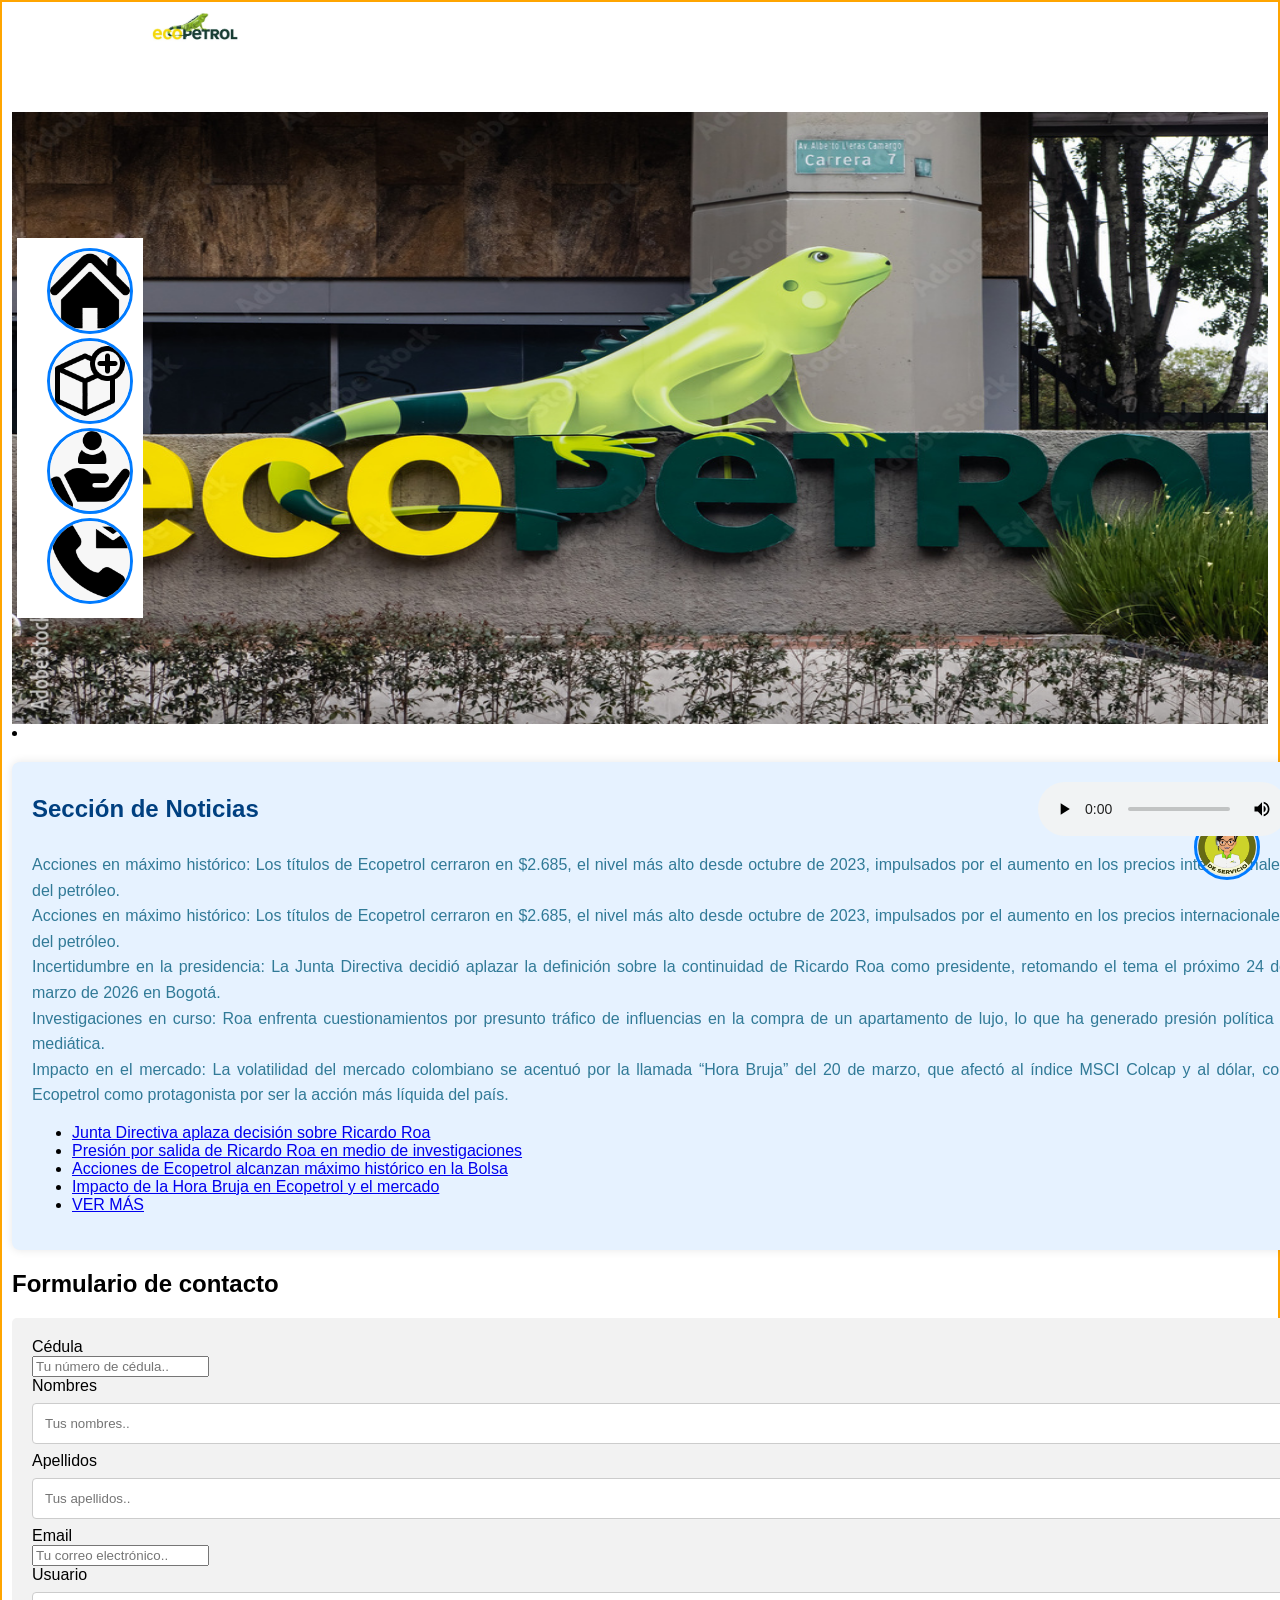
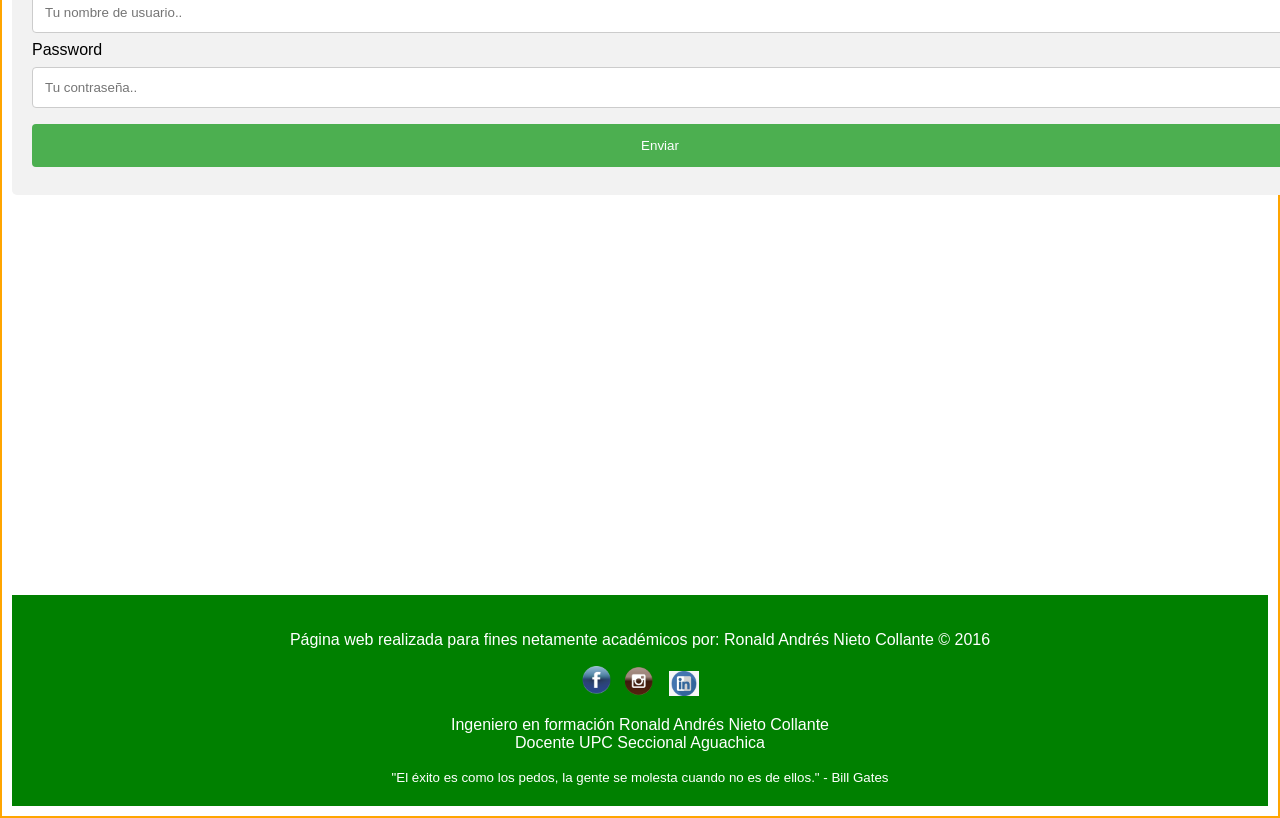
<file: index.html>
<!DOCTYPE html>
<html lang="en">
<head>
	<meta charset="UTF-8">
	<meta name="viewport" content="width=device-width, initial-scale=1.0">
	<title>Ecopetrol</title>
	
	<link rel="stylesheet" href="https://cdnjs.cloudflare.com/ajax/libs/font-awesome/6.0.0/css/all.min.css">
</head>
	<link rel="stylesheet" href="css/style.css">
<body>
	<div class="container">
		<img src="img/ecopetrol_logo.png" alt="Logo Ecopetrol" class="logo" >
		<header class="encabezado">
			<img src="img/titulo.png" alt="titulo Ecopetrol" class="titulo">
			<nav class="menu">
				<ul>
				<li><a href="#"><img src="img/boton_inicio.png" alt="Inicio"></a></li>
				<li><a href="view/productos.html"><img src="img/boton_productos.png" alt="Productos"></a></li>
				<li><a href="view/servicios.html"><img src="img/boton_servicio.png" alt="Servicios"></a></li>
				<li><a href="view/contactos.html"><img src="img/boton_contactos.png" alt="Contactos"></a></li>
				</ul>
			</nav>			
			<li><a href="https://www.ecopetrol.com.co/wps/portal/Home/es/GruposInteres/GestionDeAbastecimiento/Canalesparaelrelacionamiento"><img src="img/boton_ayuda.png" alt="Ayuda!" class="ayuda"></a></li>
		</header>
		<main>	
			<div class="seccion-noticias">
				<div class="noticias-header">
					<h2>Sección de Noticias</h2>
					<audio controls>
					<source src="sound/audio.ogg" type="audio/ogg">
					Tu navegador no soporta audio.
					</audio>
				</div>

				<div class="noticias-contenido">
					<p>Acciones en máximo histórico: Los títulos de Ecopetrol cerraron en $2.685, el nivel más alto desde octubre de 2023, impulsados por el aumento en los precios internacionales del petróleo.<br>
					Acciones en máximo histórico: Los títulos de Ecopetrol cerraron en $2.685, el nivel más alto desde octubre de 2023, impulsados por el aumento en los precios internacionales del petróleo.<br>
					Incertidumbre en la presidencia: La Junta Directiva decidió aplazar la definición sobre la continuidad de Ricardo Roa como presidente, retomando el tema el próximo 24 de marzo de 2026 en Bogotá.<br>
					Investigaciones en curso: Roa enfrenta cuestionamientos por presunto tráfico de influencias en la compra de un apartamento de lujo, lo que ha generado presión política y mediática.<br>
					Impacto en el mercado: La volatilidad del mercado colombiano se acentuó por la llamada “Hora Bruja” del 20 de marzo, que afectó al índice MSCI Colcap y al dólar, con Ecopetrol como protagonista por ser la acción más líquida del país.<br>
					</p>
					<ul>
						<li><a href="https://www.radionacional.co">Junta Directiva aplaza decisión sobre Ricardo Roa</a></li>
						<li><a href="https://diariodelcauca.com.co/">Presión por salida de Ricardo Roa en medio de investigaciones</a></li>
						<li><a href="https://www.infobae.com">Acciones de Ecopetrol alcanzan máximo histórico en la Bolsa</a></li>
						<li><a href="https://www.rankia.co">Impacto de la Hora Bruja en Ecopetrol y el mercado</a></li>
						<li><a href="https://www.ecopetrol.com.co/wps/portal/Home/es/noticias/sala-de-prensa">VER MÁS</a></li>
					</ul>
				</div>
			</div>
		        <h2>Formulario de contacto</h2>

			<form action="action_page.php" method="post">
			
				<label for="cc">Cédula</label>
				<input type="number" id="cc" name="cc" placeholder="Tu número de cédula.." required>

				<label for="nombres">Nombres</label>
				<input type="text" id="nombres" name="nombres" placeholder="Tus nombres.." required>

				<label for="apellidos">Apellidos</label>
				<input type="text" id="apellidos" name="apellidos" placeholder="Tus apellidos.." required>

				<label for="email">Email</label>
				<input type="email" id="email" name="email" placeholder="Tu correo electrónico.." required>

				<label for="usuario">Usuario</label>
				<input type="text" id="usuario" name="usuario" placeholder="Tu nombre de usuario.." required>

				<label for="password">Password</label>
				<input type="password" id="password" name="password" placeholder="Tu contraseña.." required>

				<input type="submit" value="Enviar">

			</form>	
			<div class="multimedia">
				<!-- Video de YouTube -->
				<iframe 
					src="https://www.youtube.com/embed/QMevC1dWoX8?rel=0&autoplay=0&playsinline=1" 
					title="Video institucional"
					allow="accelerometer; autoplay; clipboard-write; encrypted-media; gyroscope; web-share" 
					allowfullscreen 
					frameborder="0"  
					loading="lazy">
				</iframe>

				<!-- Mapa de Google -->
				<iframe 
					src="https://www.google.com/maps?q=4.6242698,-74.0674083&hl=es&z=16&output=embed" 
					title="Ubicación Ecopetrol"
					allowfullscreen 
					loading="lazy">
				</iframe>
			</div>

		</main>

		<footer class="bottom">
			<p>Página web realizada para fines netamente académicos por: Ronald Andrés Nieto Collante © 2016</p>
			<div class="social">
			<a href="https://www.facebook.com/EcopetrolOficial/"><img src="img/boton_facebook.png" alt="Facebook"></a>
			<a href="https://www.instagram.com/accounts/login/?next=%2Fecopetroloficial%2F&source=omni_redirect"><img src="img/boton_instagram.png" alt="Instagram"></a>
			<a href="https://www.linkedin.com/company/ecopetroloficial/"><img src="img/boton_linkedin.png" alt="LinkedIn"></a>
			</div>
			<p>Ingeniero en formación Ronald Andrés Nieto Collante<br>Docente UPC Seccional Aguachica</p>
			<small>"El éxito es como los pedos, la gente se molesta cuando no es de ellos." - Bill Gates</small>
		</footer>
	</div>
</body>
</html>
</file>
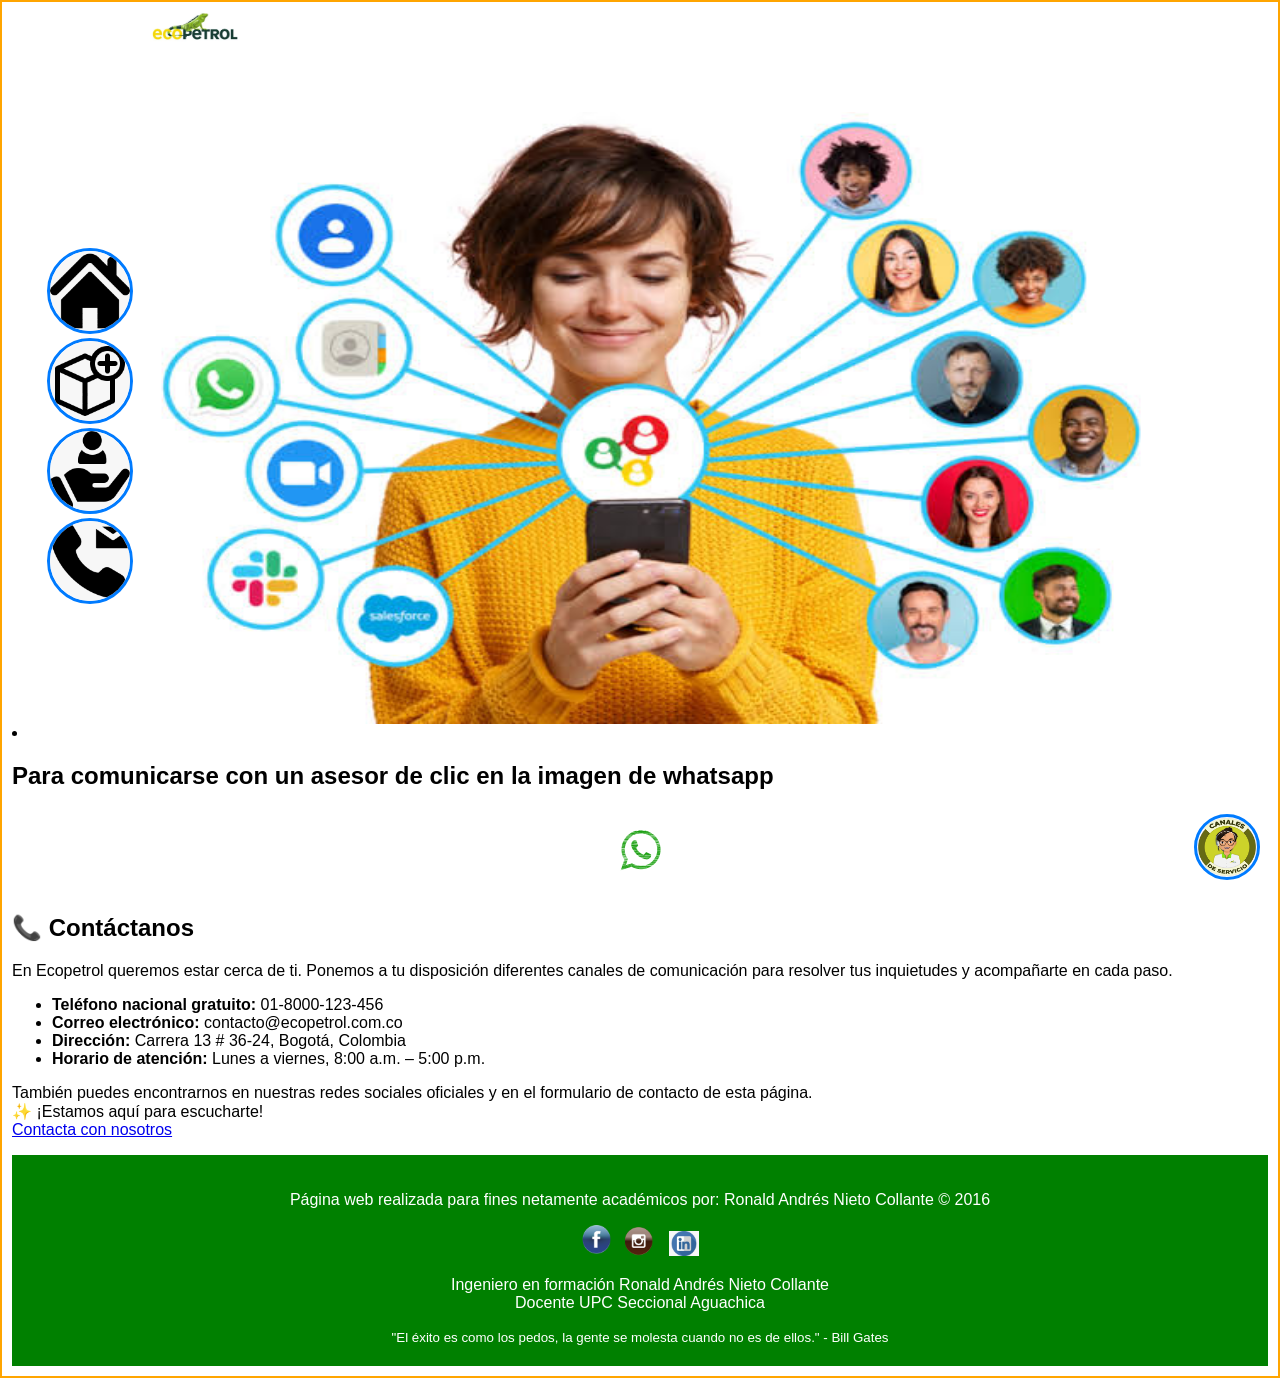
<file: view/contactos.html>
<!DOCTYPE html>
<html lang="en">
<head>
	<meta charset="UTF-8">
	<meta name="viewport" content="width=device-width, initial-scale=1.0">
	<title>Ecopetrol</title>
</head>
<link rel="stylesheet" href="../css/style.css">
<body>
	<div class="container">
		<img src="../img/ecopetrol_logo.png" alt="Logo Ecopetrol" class="logo" >
		<header class="encabezado">
		    <img src="../img/contacto.png" alt="imagen de productos" class="titulo">

			<nav class="menu">
				<ul>
				<li><a href="../index.html"><img src="../img/boton_inicio.png" alt="Inicio"></a></li>
				<li><a href="productos.html"><img src="../img/boton_productos.png" alt="Productos"></a></li>
				<li><a href="servicios.html"><img src="../img/boton_servicio.png" alt="Servicios"></a></li>
				<li><a href="#"><img src="../img/boton_contactos.png" alt="Contactos"></a></li>
				</ul>
			</nav>
			<li><a href="https://www.ecopetrol.com.co/wps/portal/Home/es/GruposInteres/GestionDeAbastecimiento/Canalesparaelrelacionamiento"><img src="../img/boton_ayuda.png" alt="Ayuda!" class="ayuda"></a></li>

		</header>
		<main>	
				<div class="main_principal">
					<h2>Para comunicarse con un asesor de clic en la imagen de whatsapp</h2> 
						<p style="text-align: center;">
						<a href="https://api.whatsapp.com/send/?phone=573103158600&text=Hola%2C+necesito+informaci%C3%B3n&type=phone_number&app_absent=0">
							<img src="../img/img_boton_whatsapp.png" style="width: 80px;" alt="">
						</a> </p>

					<h2>📞 Contáctanos</h2>
						<p>
							En Ecopetrol queremos estar cerca de ti. Ponemos a tu disposición diferentes canales de comunicación para resolver tus inquietudes y acompañarte en cada paso.
						</p>
						<ul>
							<li><strong>Teléfono nacional gratuito:</strong> 01-8000-123-456</li>
							<li><strong>Correo electrónico:</strong> contacto@ecopetrol.com.co</li>
							<li><strong>Dirección:</strong> Carrera 13 # 36-24, Bogotá, Colombia</li>
							<li><strong>Horario de atención:</strong> Lunes a viernes, 8:00 a.m. – 5:00 p.m.</li>
							</ul>
						<p>
							También puedes encontrarnos en nuestras redes sociales oficiales y en el formulario de contacto de esta página.  
							<br>✨ ¡Estamos aquí para escucharte!<br>
							<a href="https://www.ecopetrol.com.co/wps/portal/Home/es/GruposInteres/GestionDeAbastecimiento/Canalesparaelrelacionamiento">Contacta con nosotros</a>
						</p>
				</div>
		</main>
			<footer class="bottom">
				<p>Página web realizada para fines netamente académicos por: Ronald Andrés Nieto Collante © 2016</p>
				<div class="social">
				<a href="https://www.facebook.com/EcopetrolOficial/"><img src="../img/boton_facebook.png" alt="Facebook"></a>
				<a href="https://www.instagram.com/accounts/login/?next=%2Fecopetroloficial%2F&source=omni_redirect"><img src="../img/boton_instagram.png" alt="Instagram"></a>
				<a href="https://www.linkedin.com/company/ecopetroloficial/"><img src="../img/boton_linkedin.png" alt="LinkedIn"></a>
				</div>
				<p>Ingeniero en formación Ronald Andrés Nieto Collante<br>Docente UPC Seccional Aguachica</p>
				<small>"El éxito es como los pedos, la gente se molesta cuando no es de ellos." - Bill Gates</small>
			</footer>
	</div>
</body>
</html>
</file>
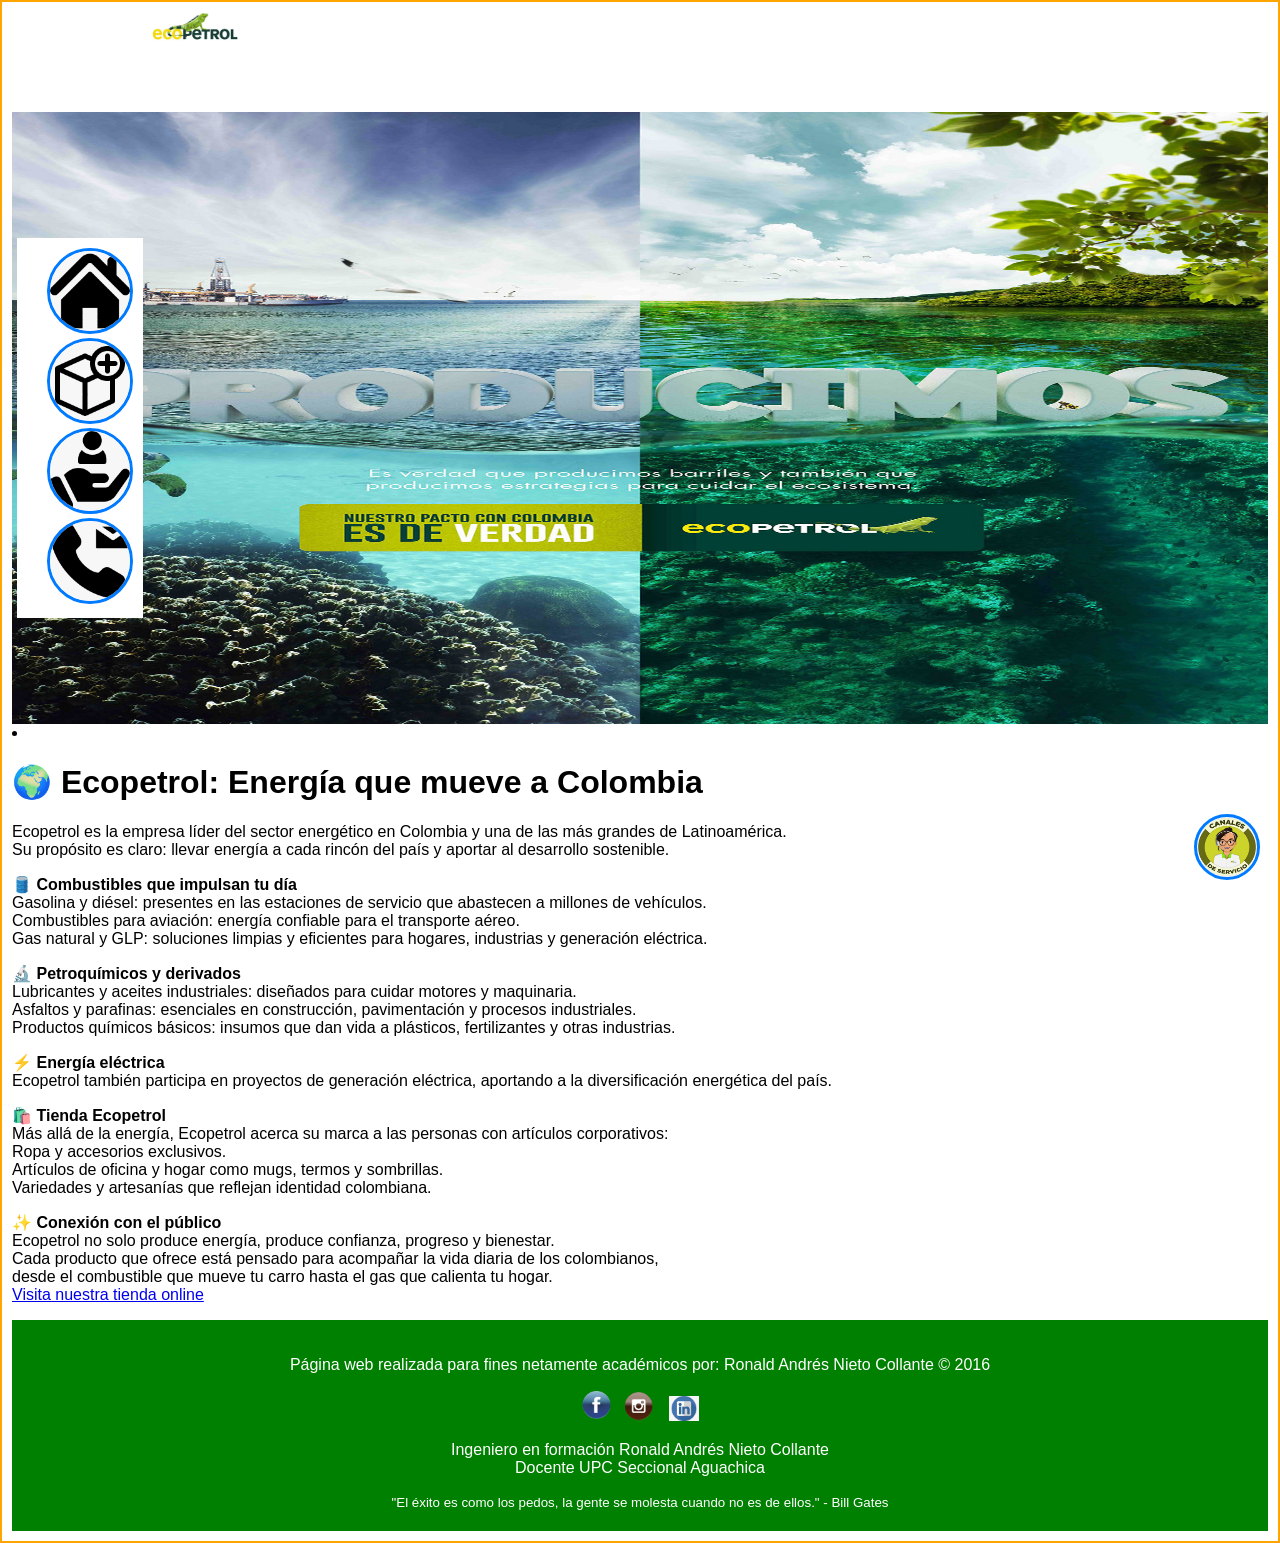
<file: view/productos.html>
<!DOCTYPE html>
<html lang="en">
<head>
	<meta charset="UTF-8">
	<meta name="viewport" content="width=device-width, initial-scale=1.0">
	<title>Ecopetrol</title>
</head>
	<link rel="stylesheet" href="../css/style.css">
<body>
	<div class="container">
		<img src="../img/ecopetrol_logo.png" alt="Logo Ecopetrol" class="logo" >
		<header class="encabezado">
		    <img src="../img/producto.png" alt="imagen de productos" class="titulo">

			<nav class="menu">
				<ul>
				<li><a href="../index.html"><img src="../img/boton_inicio.png" alt="Inicio"></a></li>
				<li><a href="#"><img src="../img/boton_productos.png" alt="Productos"></a></li>
				<li><a href="servicios.html"><img src="../img/boton_servicio.png" alt="Servicios"></a></li>
				<li><a href="contactos.html"><img src="../img/boton_contactos.png" alt="Contactos"></a></li>
				</ul>
			</nav>
			<li><a href="https://www.ecopetrol.com.co/wps/portal/Home/es/GruposInteres/GestionDeAbastecimiento/Canalesparaelrelacionamiento"><img src="../img/boton_ayuda.png" alt="Ayuda!" class="ayuda"></a></li>
		</header>
		<main>	
			<div class="main_principal">
				<h1>🌍 Ecopetrol: Energía que mueve a Colombia</h1>
				<p>
					Ecopetrol es la empresa líder del sector energético en Colombia y una de las más grandes de Latinoamérica. <br>
					Su propósito es claro: llevar energía a cada rincón del país y aportar al desarrollo sostenible.
				</p>

				<p>
					🛢️ <strong>Combustibles que impulsan tu día</strong><br>
					Gasolina y diésel: presentes en las estaciones de servicio que abastecen a millones de vehículos.<br>
					Combustibles para aviación: energía confiable para el transporte aéreo.<br>
					Gas natural y GLP: soluciones limpias y eficientes para hogares, industrias y generación eléctrica.
				</p>

				<p>
					🔬 <strong>Petroquímicos y derivados</strong><br>
					Lubricantes y aceites industriales: diseñados para cuidar motores y maquinaria.<br>
					Asfaltos y parafinas: esenciales en construcción, pavimentación y procesos industriales.<br>
					Productos químicos básicos: insumos que dan vida a plásticos, fertilizantes y otras industrias.
				</p>

				<p>
					⚡ <strong>Energía eléctrica</strong><br>
					Ecopetrol también participa en proyectos de generación eléctrica, aportando a la diversificación energética del país.
				</p>

				<p>
					🛍️ <strong>Tienda Ecopetrol</strong><br>
					Más allá de la energía, Ecopetrol acerca su marca a las personas con artículos corporativos:<br>
					Ropa y accesorios exclusivos.<br>
					Artículos de oficina y hogar como mugs, termos y sombrillas.<br>
					Variedades y artesanías que reflejan identidad colombiana.
				</p>

				<p>
					✨ <strong>Conexión con el público</strong><br>
					Ecopetrol no solo produce energía, produce confianza, progreso y bienestar.<br>
					Cada producto que ofrece está pensado para acompañar la vida diaria de los colombianos,<br>
					desde el combustible que mueve tu carro hasta el gas que calienta tu hogar. <br>
					<a href="https://tiendaecopetrol.com/">Visita nuestra tienda online</a>
				</p>

			</div>

		</main>

			<footer class="bottom">
				<p>Página web realizada para fines netamente académicos por: Ronald Andrés Nieto Collante © 2016</p>
				<div class="social">
				<a href="https://www.facebook.com/EcopetrolOficial/"><img src="../img/boton_facebook.png" alt="Facebook"></a>
				<a href="https://www.instagram.com/accounts/login/?next=%2Fecopetroloficial%2F&source=omni_redirect"><img src="../img/boton_instagram.png" alt="Instagram"></a>
				<a href="https://www.linkedin.com/company/ecopetroloficial/"><img src="../img/boton_linkedin.png" alt="LinkedIn"></a>
				</div>
				<p>Ingeniero en formación Ronald Andrés Nieto Collante<br>Docente UPC Seccional Aguachica</p>
				<small>"El éxito es como los pedos, la gente se molesta cuando no es de ellos." - Bill Gates</small>
			</footer>
	</div>
</body>
</html>
</file>
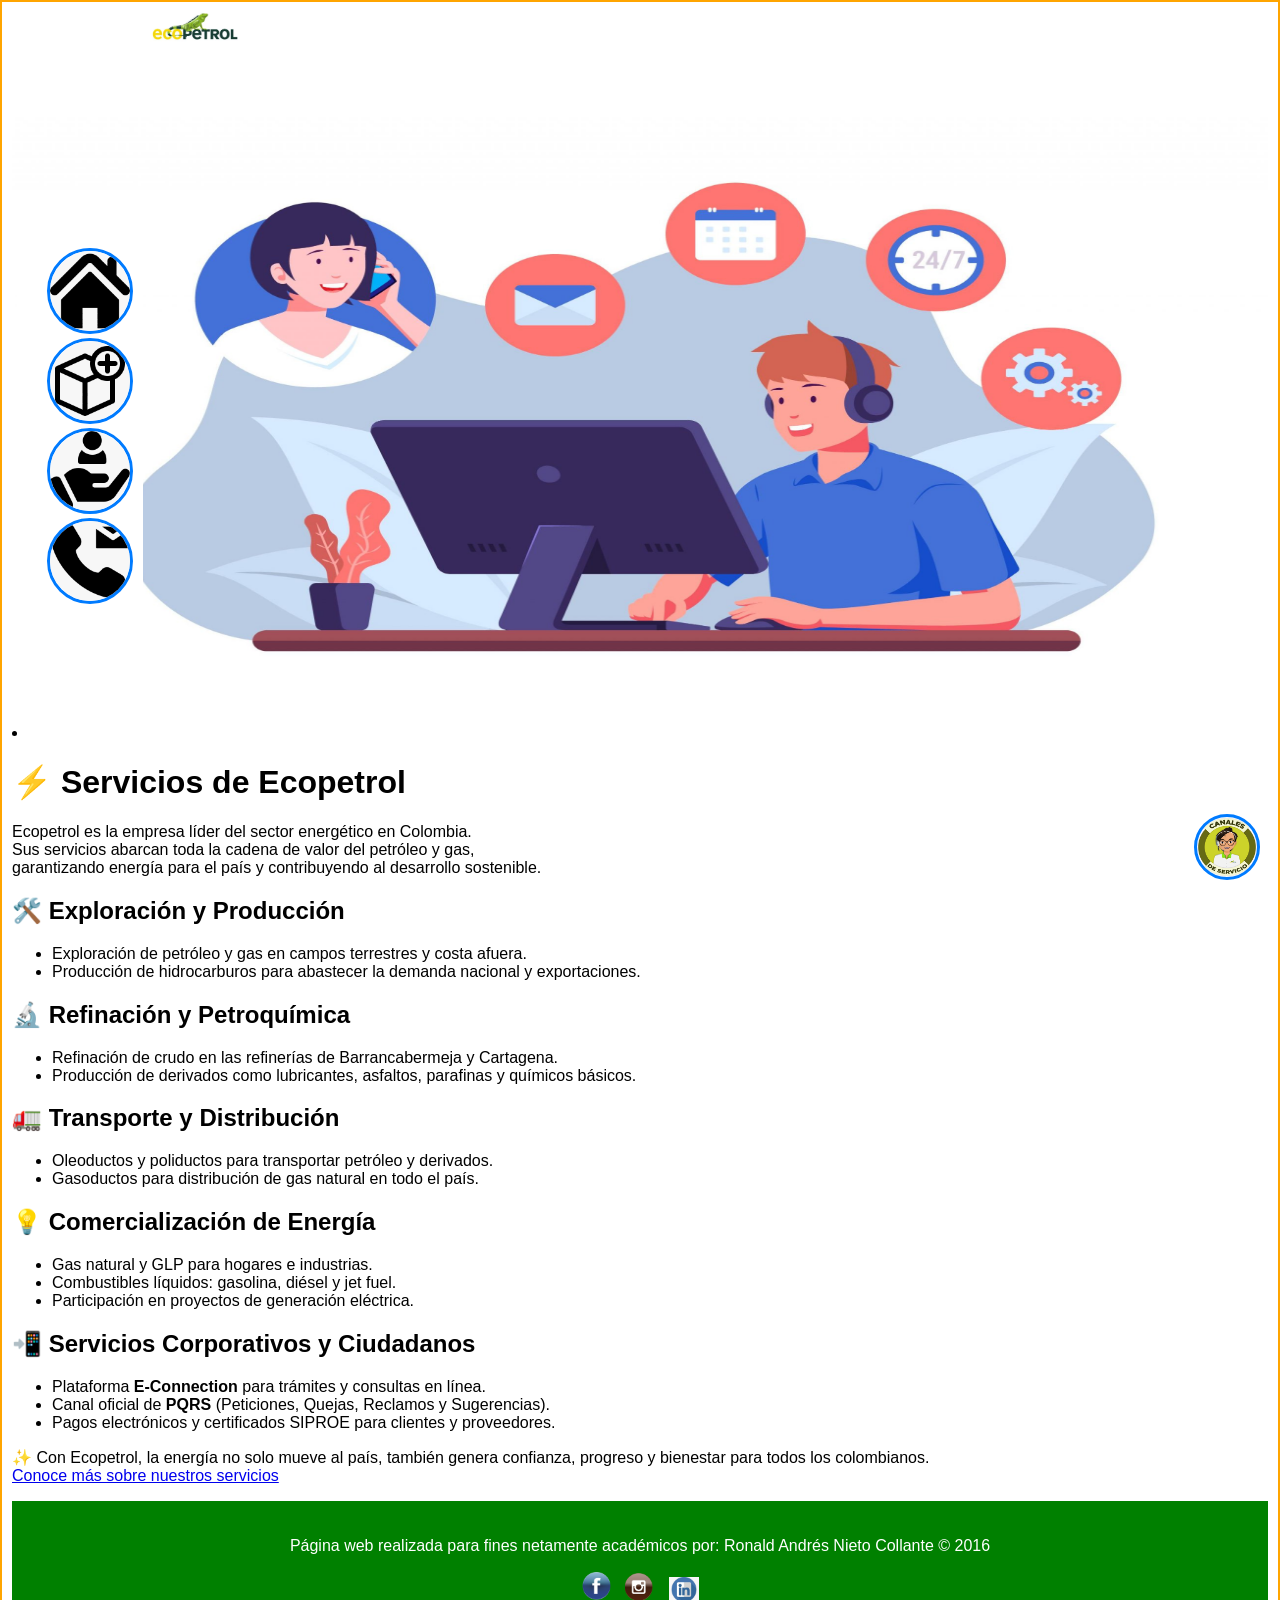
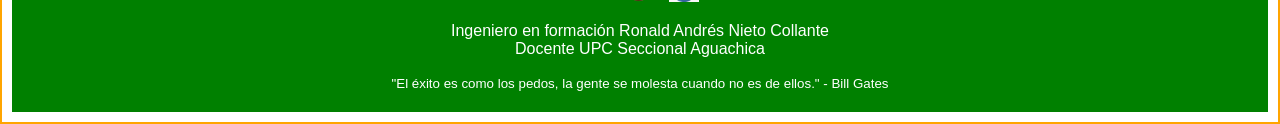
<file: view/servicios.html>
<!DOCTYPE html>
<html lang="en">
<head>
	<meta charset="UTF-8">
	<meta name="viewport" content="width=device-width, initial-scale=1.0">
	<title>Ecopetrol</title>
</head>
	<link rel="stylesheet" href="../css/style.css">
<body>
	<div class="container">
		<img src="../img/ecopetrol_logo.png" alt="Logo Ecopetrol" class="logo" >
		<header class="encabezado">
		    <img src="../img/servicio.png" alt="imagen de productos" class="titulo">

			<nav class="menu">
				<ul>
				<li><a href="../index.html"><img src="../img/boton_inicio.png" alt="Inicio"></a></li>
				<li><a href="productos.html"><img src="../img/boton_productos.png" alt="Productos"></a></li>
				<li><a href="#"><img src="../img/boton_servicio.png" alt="Servicios"></a></li>
				<li><a href="contactos.html"><img src="../img/boton_contactos.png" alt="Contactos"></a></li>
				</ul>
			</nav>
			<li><a href="https://www.ecopetrol.com.co/wps/portal/Home/es/GruposInteres/GestionDeAbastecimiento/Canalesparaelrelacionamiento"><img src="../img/boton_ayuda.png" alt="Ayuda!" class="ayuda"></a></li>
		</header>
		<main>				
			<div class="main_principal">								
				<h1>⚡ Servicios de Ecopetrol</h1>
				<p>
					Ecopetrol es la empresa líder del sector energético en Colombia.<br> 
					Sus servicios abarcan toda la cadena de valor del petróleo y gas, <br> 
					garantizando energía para el país y contribuyendo al desarrollo sostenible.<br> 
				</p>

				<h2>🛠️ Exploración y Producción</h2>
				<ul>
					<li>Exploración de petróleo y gas en campos terrestres y costa afuera.</li>
					<li>Producción de hidrocarburos para abastecer la demanda nacional y exportaciones.</li>
				</ul>

				<h2>🔬 Refinación y Petroquímica</h2>
				<ul>
					<li>Refinación de crudo en las refinerías de Barrancabermeja y Cartagena.</li>
					<li>Producción de derivados como lubricantes, asfaltos, parafinas y químicos básicos.</li>
				</ul>

				<h2>🚛 Transporte y Distribución</h2>
				<ul>
					<li>Oleoductos y poliductos para transportar petróleo y derivados.</li>
					<li>Gasoductos para distribución de gas natural en todo el país.</li>
				</ul>

				<h2>💡 Comercialización de Energía</h2>
				<ul>
					<li>Gas natural y GLP para hogares e industrias.</li>
					<li>Combustibles líquidos: gasolina, diésel y jet fuel.</li>
					<li>Participación en proyectos de generación eléctrica.</li>
				</ul>

				<h2>📲 Servicios Corporativos y Ciudadanos</h2>
				<ul>
					<li>Plataforma <strong>E-Connection</strong> para trámites y consultas en línea.</li>
					<li>Canal oficial de <strong>PQRS</strong> (Peticiones, Quejas, Reclamos y Sugerencias).</li>
					<li>Pagos electrónicos y certificados SIPROE para clientes y proveedores.</li>
				</ul>

				<p>
					✨ Con Ecopetrol, la energía no solo mueve al país, 
					también genera confianza, progreso y bienestar para todos los colombianos.<br>
					<a href="https://www.ecopetrol.com.co/wps/portal/">Conoce más sobre nuestros servicios</a>
				</p>
			</div>
		</main>
			<footer class="bottom">
				<p>Página web realizada para fines netamente académicos por: Ronald Andrés Nieto Collante © 2016</p>
				<div class="social">
				<a href="https://www.facebook.com/EcopetrolOficial/"><img src="../img/boton_facebook.png" alt="Facebook"></a>
				<a href="https://www.instagram.com/accounts/login/?next=%2Fecopetroloficial%2F&source=omni_redirect"><img src="../img/boton_instagram.png" alt="Instagram"></a>
				<a href="https://www.linkedin.com/company/ecopetroloficial/"><img src="../img/boton_linkedin.png" alt="LinkedIn"></a>
				</div>
				<p>Ingeniero en formación Ronald Andrés Nieto Collante<br>Docente UPC Seccional Aguachica</p>
				<small>"El éxito es como los pedos, la gente se molesta cuando no es de ellos." - Bill Gates</small>
			</footer>
	</div>
</body>
</html>
</file>
<file: css/style.css>
.container{
	width: 1200;
	border: 2px solid orange;
	padding: 10px;
	text-align: justify;
	margin: auto;
}

header{
	background: white;
	width: 100%;
}
/* Estilo para el logo */
.logo {
  position: absolute;   /* Lo fija en la esquina */
  top: 10px;            /* Separación desde arriba */
  left: 150px;           /* Separación desde la izquierda */
  width: 90px;          /* Tamaño pequeño */
  height: auto;         /* Mantiene proporción */
}
/* Ajuste del body para que no se superponga */
.titulo {
  margin-top: 100px; /* Deja espacio para el logo */

}
/**/
body {
  margin: 0;
  padding: 0;
  font-family: Arial, sans-serif;
  color: #000;
}

.top {
  background: peachpuff;
}

.middle {
  background: #fff;
  padding-left: 50%;
}

.bottom {
  background: green;
  color: #fff;
  text-align: center;
  padding: 20px;
}

.small { font-size: 12px; }
.highlight { background: yellow; }
.underline { text-decoration: underline; }
.strike { text-decoration: line-through; }

.social img {
  width: 30px;
  margin: 0 5px;
}

.container main img{
	width: 100%;
} 

/* Encabezado con imagen */
.encabezado {
  position: relative;   /* referencia para el menú */
  width: 100%;
}

.titulo {
  width: 100%;
  height: 612px;
  display: block;
}

/* Menú vertical superpuesto a la izquierda */
.menu {
  position: absolute;
  top: 20%;        /* distancia desde arriba */
  left: 5px;       /* pegado a la izquierda */
  display: flex;
  flex-direction: column; /* botones en columna */
  gap: 15px;        /* separación entre botones */
  z-index: 10;      /* asegura que quede encima */
}

.menu ul {
  list-style: none;
  padding: 0;
  margin: 0;
}

.menu li {
  display: block;   /* cada botón ocupa su fila */
}

.menu a {
  text-decoration: none;
  display: inline-block;
}

.menu a img {
  width: 80px;
  height: 80px;
  border-radius: 50%;          /* círculo */
  border: 3px solid #007bff;   /* borde azul */
  transition: transform 0.3s ease, box-shadow 0.3s ease;
}

.menu a img:hover {
  transform: scale(1.1);
  box-shadow: 0 0 25px #0ff, 0 0 50px #0ff; /* brillo neon */
  filter: drop-shadow(0 0 10px #0ff);
}



nav {
  display: flex;          /* Activa flexbox */
  justify-content: center; /* Mueve todo al centro*/
  background-color: #fff; /* opcional */
  padding: 10px;          /* espacio interno */
}

nav a {
  margin-left: 20px;      /* separa los links entre sí */
  text-decoration: none;
  color: purple;
}

.seccion-noticias {
  background-color: #e6f2ff;   /* azul claro */
  padding: 20px;
  border-radius: 8px;
  margin: 20px auto;
  width: 100%;
  box-shadow: 0 0 10px rgba(0,0,0,0.1);
}

.noticias-header {
  display: flex;
  justify-content: space-between; /* título a la izquierda, audio a la derecha */
  align-items: center;
  margin-bottom: 15px;
}

.noticias-header h2 {
  color: #004080;   /* azul oscuro */
  margin: 0;
}

.noticias-header audio {
  width: 250px;
}

.noticias-contenido p {
  text-align: justify;
  margin-bottom: 15px;
  line-height: 1.6;
  color: #317a97;
}

/*formulario*/
form {
border-radius: 5px;
background-color: #f2f2f2;
padding: 20px;
width: 100%;
}

label {display: block;}

input[type=text], input[type=password], select {
width: 100%;
padding: 12px;
margin: 8px 0;
display: inline-block;
border: 1px solid #ccc;
border-radius: 4px;
box-sizing: border-box;
}


input[type=submit] {
width: 100%;
background-color: #4CAF50;
color: white;
padding: 14px;
margin: 8px 0;
border: none;
border-radius: 4px;
cursor: pointer;
}

input[type=submit]:hover {
background-color: #45a049;
}

.multimedia {
  display: flex;
  gap: 0px;              /* espacio entre video y mapa */
  width: 100%;
}

.multimedia iframe {
  width: 100%;            /* ocupa todo el ancho */
  height: 400px;          /* altura fija, puedes ajustarla */
  border: none;
}


.ayuda {
  position: fixed;
  bottom: 20px;
  right: 20px;
  width: 60px;
  height: 60px;
  border-radius: 50%;
  border: 3px solid #007bff;
  transition: transform 0.3s ease, box-shadow 0.3s ease;
}
</file>
